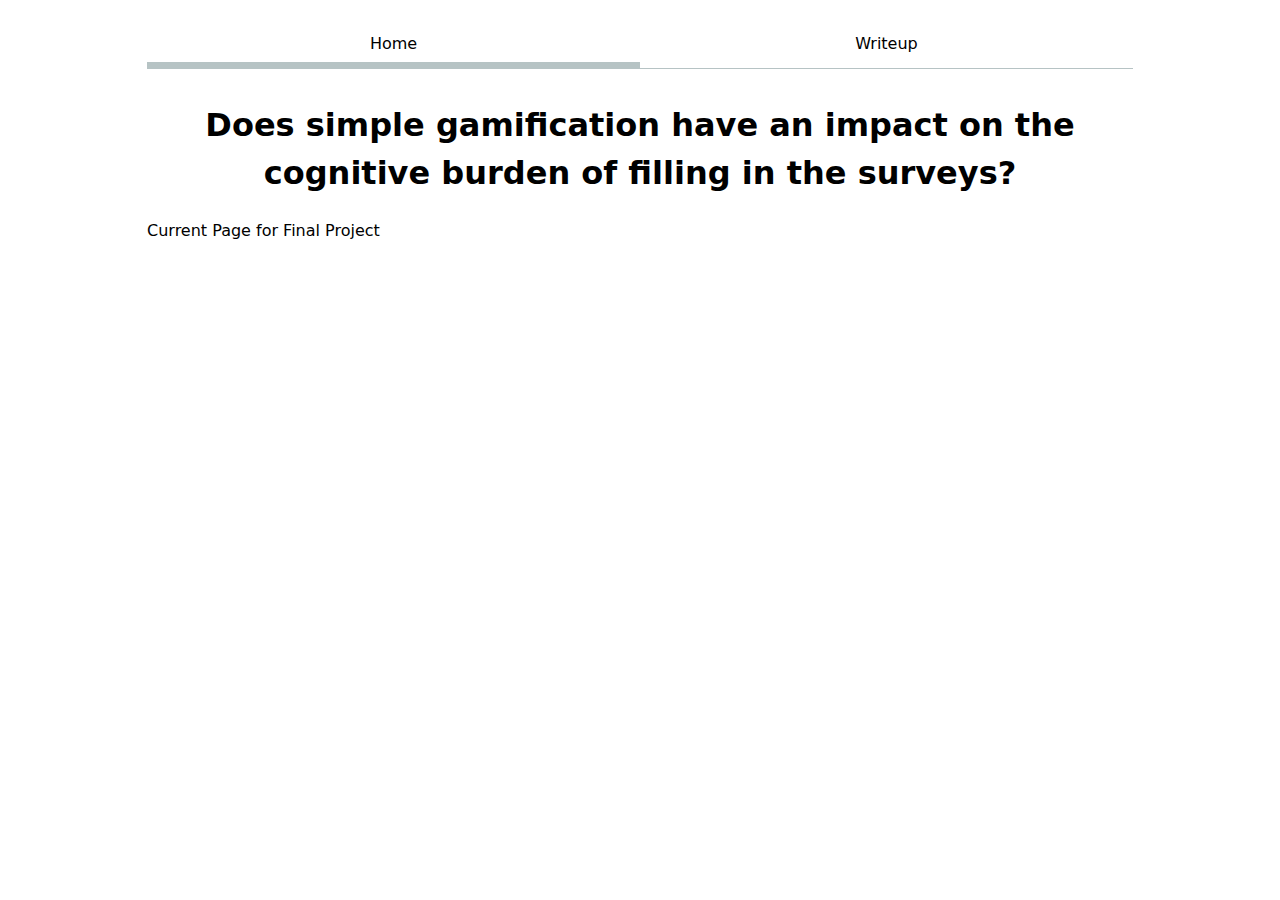
<file: index.html>
<!DOCTYPE html>
<html lang="en">
<head>
    <meta charset="UTF-8">
    <meta name="viewport" content="width=device-width, initial-scale=1.0">
    <title>DSC106FinalProject</title>
    <link rel="stylesheet" href="style.css">
</head>
<body>
    <script src="navbar.js"></script>

    <h1>Does simple gamification have an impact on the cognitive burden of filling in the surveys?</h1>

    <p> Current Page for Final Project </p>
</body>
</html>
</file>
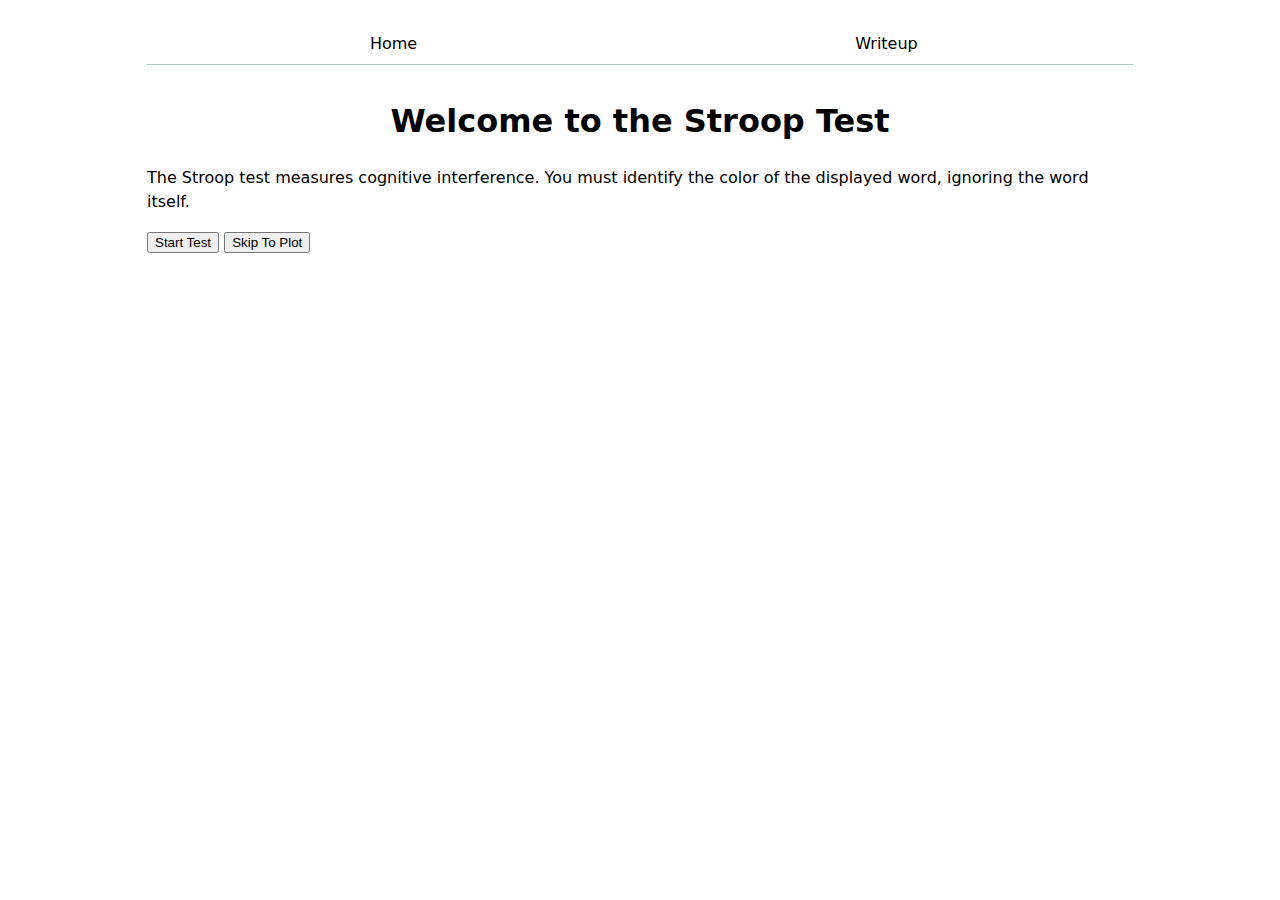
<file: stroop.html>
<!DOCTYPE html>
<html lang="en">
<head>
    <meta charset="UTF-8">
    <meta name="viewport" content="width=device-width, initial-scale=1.0">
    <title>Stroop Test Introduction</title>
    <link rel="stylesheet" href="style.css">
</head>
<body>
    <script src="navbar.js"></script>

    <h1>Welcome to the Stroop Test</h1>
    <p>The Stroop test measures cognitive interference. You must identify the color of the displayed word, ignoring the word itself.</p>

    <button onclick="window.location.href='stroop_test.html'">Start Test</button>
    <button onclick="window.location.href='plot.html'">Skip To Plot</button>
</body>
</html>
</file>
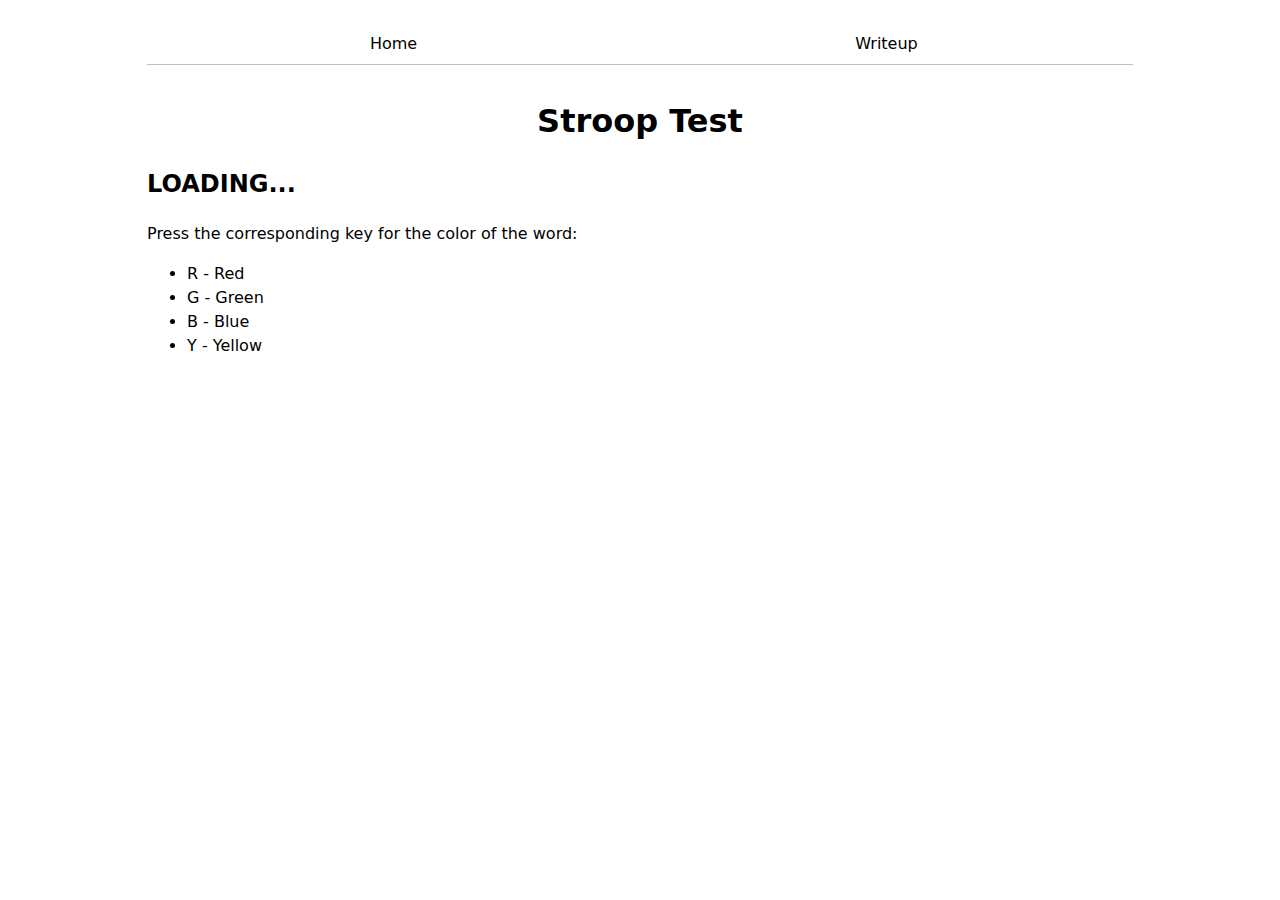
<file: stroop_test.html>
<!DOCTYPE html>
<html lang="en">
<head>
    <meta charset="UTF-8">
    <meta name="viewport" content="width=device-width, initial-scale=1.0">
    <title>Stroop Test</title>
    <link rel="stylesheet" href="style.css">
    <script src="https://d3js.org/d3.v7.min.js"></script>
</head>
<body>
    <script src="navbar.js"></script>

    <h1>Stroop Test</h1>
    <div id="stroop-container">
        <h2 id="stroop-word">LOADING...</h2>
    </div>
    <p>Press the corresponding key for the color of the word:</p>
    <ul>
        <li>R - Red</li>
        <li>G - Green</li>
        <li>B - Blue</li>
        <li>Y - Yellow</li>
    </ul>

    <p id="feedback"></p>
    <button id="plot-btn" style="display:none;" onclick="window.location.href='plot.html'">Go to Plot</button>

    <script>
        const colors = ["red", "green", "blue", "yellow"];
        const words = ["RED", "GREEN", "BLUE", "YELLOW"];

        function getRandomElement(arr) {
            return arr[Math.floor(Math.random() * arr.length)];
        }

        function generateStroopWord() {
            const word = getRandomElement(words);
            let color = getRandomElement(colors);
            while (color.toUpperCase() === word) {  
                color = getRandomElement(colors);
            }
            d3.select("#stroop-word")
                .text(word)
                .style("color", color);

            return { word, color };
        }

        let stroopData = generateStroopWord();

        document.addEventListener("keydown", function(event) {
            const keyMap = { 'r': "red", 'g': "green", 'b': "blue", 'y': "yellow" };
            const userResponse = keyMap[event.key.toLowerCase()];

            if (userResponse) {
                if (userResponse === stroopData.color) {
                    d3.select("#feedback").text("✅ Correct!").style("color", "green");
                } else {
                    d3.select("#feedback").text("❌ Incorrect!").style("color", "red");
                }

                d3.select("#plot-btn").style("display", "block");
            }
        });
 
    </script>
</body>
</html>
</file>
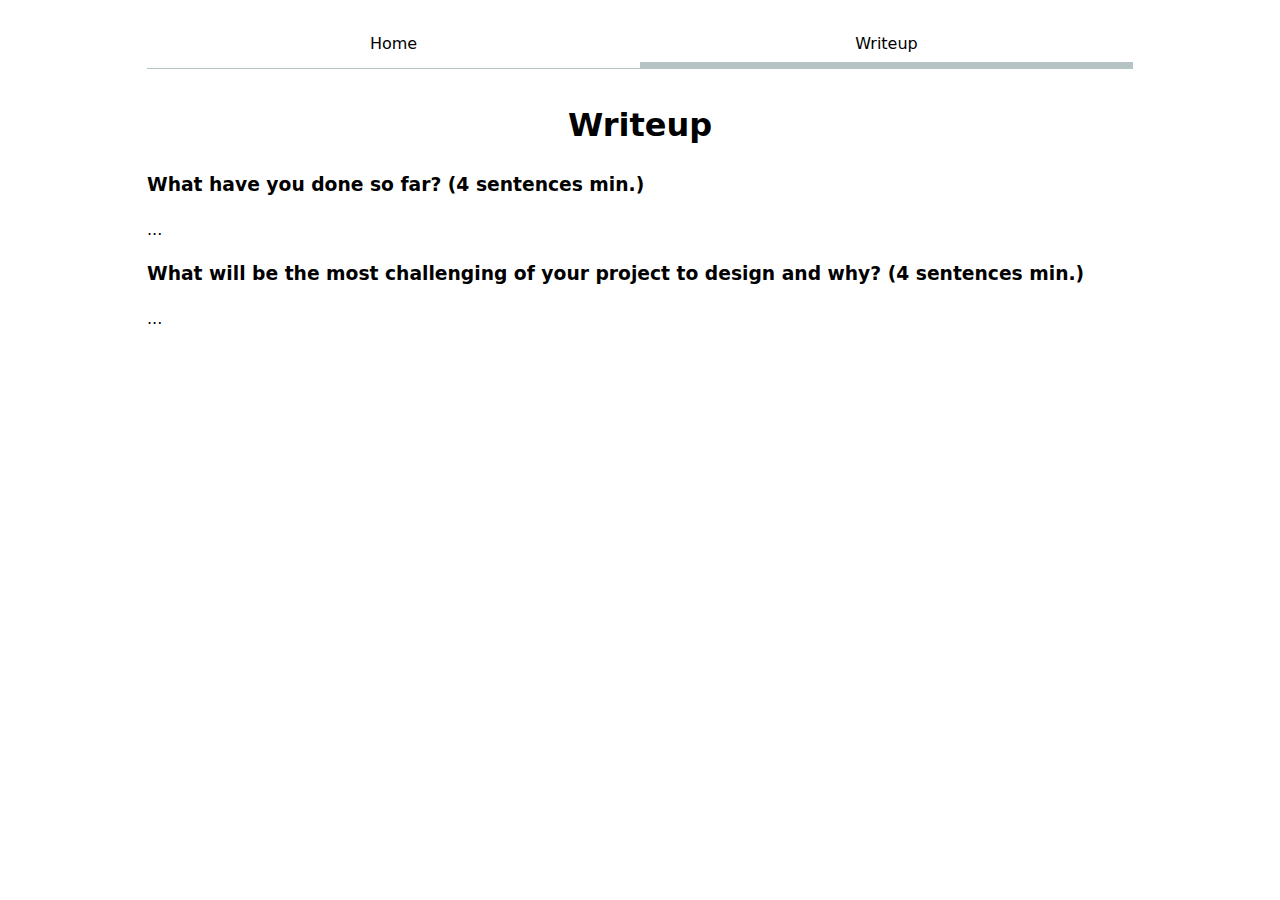
<file: writeup.html>
<!DOCTYPE html>
<html lang="en">
<head>
    <meta charset="UTF-8">
    <meta name="viewport" content="width=device-width, initial-scale=1.0">
    <title>DSC106FinalProjectWriteup</title>
    <link rel="stylesheet" href="style.css">
</head>
<body>
    <script src="navbar.js"></script>

    <h1>Writeup</h1>

    <h3>What have you done so far? (4 sentences min.)</h3>
    <p>...</p>

    <h3>What will be the most challenging of your project to design and why? (4 sentences min.)</h3> 
    <p>...</p>

</body>
</html>
</file>
<file: style.css>
body {
    /* Set line height to 1.5 times the font size
         and use the OS’s UI font as the website font
       */
    font: 100%/1.5 system-ui;
    max-width: 100ch;
    margin-inline: max(1em, (100% - 100ch) / 2);
    padding: 1em;
    color: canvastext; 
    background-color: canvas;
}

html {
    accent-color: var(--color-accent);
}

nav {
    display: flex;
    margin-bottom: 2em;
    border-bottom-width: 1px;
    border-bottom-style: solid;
    --border-color: oklch(50% 10% 200 / 40%);
    border-bottom-color: var(--border-color);
}

nav ul, nav li {
    display: contents;
}

nav a {
    flex: 1;
    text-decoration: none;
    color: inherit;
    text-align: center;
    padding: 0.5em;
}

nav a.current {
    padding-bottom: 0.4em;
    border-bottom-color: var(--border-color);
    border-bottom-style: solid;
    border-bottom-width: 0.4em;
}

nav a:hover {
    border-bottom-color: var(--color-accent);
    border-bottom-style: solid;
    border-bottom-width: 0.4em;
    padding-bottom: 0.4em;
    background-color: color-mix(in oklch, var(--color-accent), canvas 85%);
}


h1 {
    text-align: center;   
}

/* Style for the chart container */
#chart-container {
    display: flex;
    justify-content: center;  /* Centers horizontally */
    align-items: center;      /* Centers vertically */
    height: 100vh;            /* Ensure full height to center vertically */
    margin: 0;                /* Remove any default margin */
    overflow: hidden;         /* Prevent overflow */
}

#chart {
    margin: 20px auto; /* Center the chart */
    padding: 20px;  /* Optional padding */
    display: flex;  /* Flexbox for centering */
    justify-content: center;  /* Center horizontally */
    align-items: center;  /* Center vertically */
    width: 100%;  /* Allow it to take up the full width of the parent container */
    max-width: 800px;  /* Limit the max width */
    height: 650px; /* Set the height if necessary */
}

/* Ensure the SVG is contained within the chart div and is not too large */
#chart svg {
    width: 100%;  /* Make the SVG responsive to container size */
    height: 100%; /* Maintain height relative to container size */
}

/* Styling the axes */
.axis-label {
    font-size: 14px;
    font-family: system-ui, sans-serif;
    fill: #333;
}

.axis-tick text {
    font-size: 12px;
    font-family: system-ui, sans-serif;
    fill: #666;
}

/* Styling for the scatterplot circles */
.dots circle {
    fill: steelblue;
    stroke: #fff;
    stroke-width: 1;
    transition: fill 0.3s ease;
}

.dots circle:hover {
    fill: var(--color-accent); /* On hover, change the color */
}

#commit-tooltip {
    position: absolute;
    background-color: rgba(255, 255, 255, 0.9);
    border: 1px solid #ccc;
    border-radius: 4px;
    padding: 10px;
    opacity: 0; /* Initially hidden */
    pointer-events: none;
    max-width: 250px; /* Optional, limit the width */
    box-shadow: 0px 4px 8px rgba(0, 0, 0, 0.1);
}

dt {
    font-weight: bold;
}

dd {
    margin: 0;
    margin-left: 10px;
}
</file>
